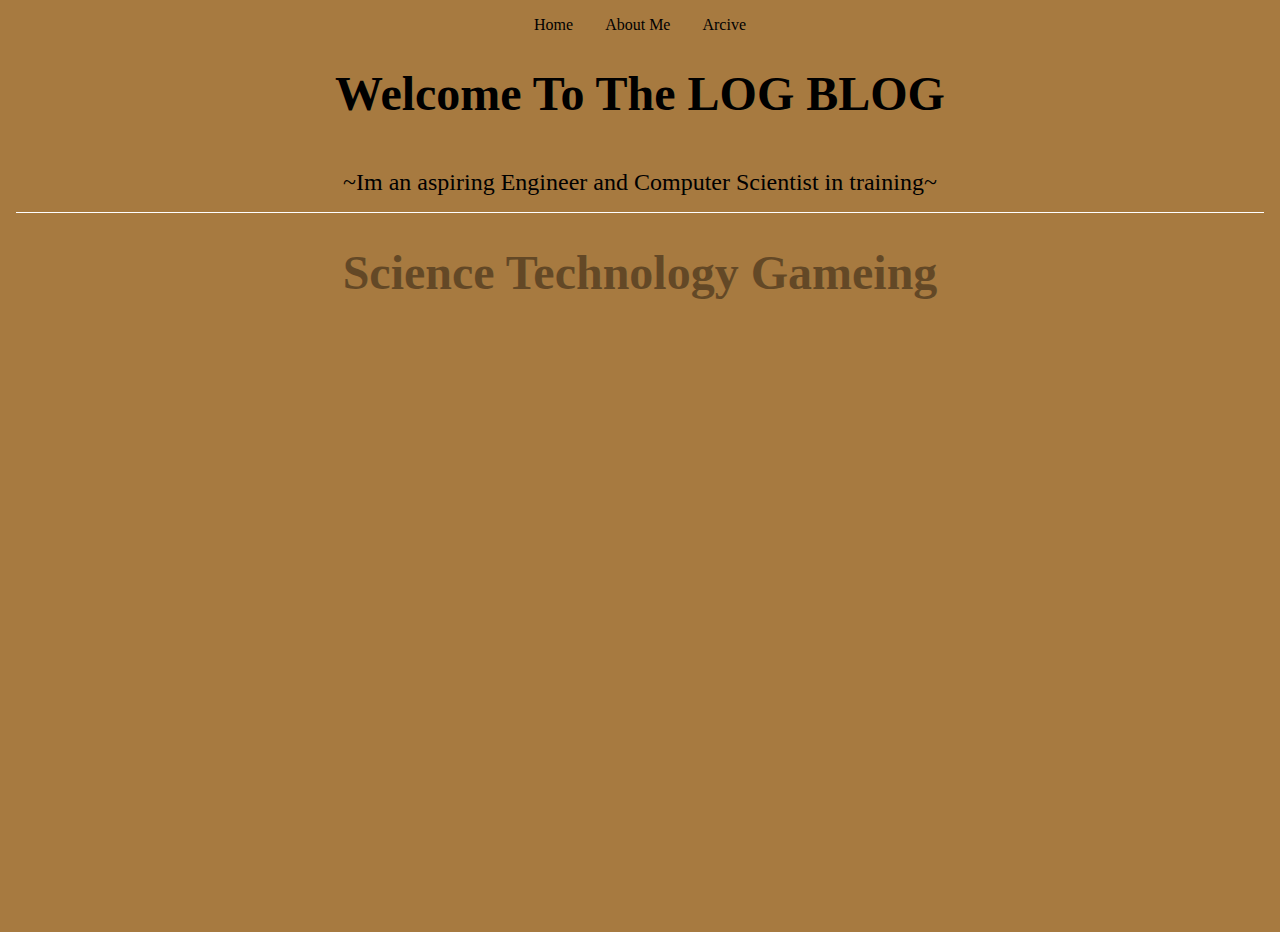
<file: koglog.html>
<!DOCTYPE html>
<html lang="en">
<head>
    <meta charcter="UTF-8">
    <meta name="viewport" content="width-device-width, initial-scale=1.0">
    <link href="https://unpkg.com/aos@2.3.1/dist/aos.css" rel="stylesheet">
    <link rel="stylesheet" href="koglog.css">
    <title>Project Log page</title>
</head>

<body>
    <header>
        <nav>
            <ul class="Features">
                <li><a href="index.html">Home</a></li>
                <li><a href="aboutMe.html">About Me</a></li>
                <li><a href="arcive.html">Arcive</a></li>
            </ul>
        </nav>
        <h1 class="fade-in-custome">Welcome To The LOG BLOG</h1>
        <p class="fade-in-custome">~Im an aspiring Engineer and Computer Scientist in training~</p>
        <h3 class="rotate">Science Technology Gameing</h3>
    </header>

<script src="https://unpkg.com/aos@2.3.1/dist/aos.js"></script>
<script>
    AOS.init();
</script>
</body>

</html>
</file>
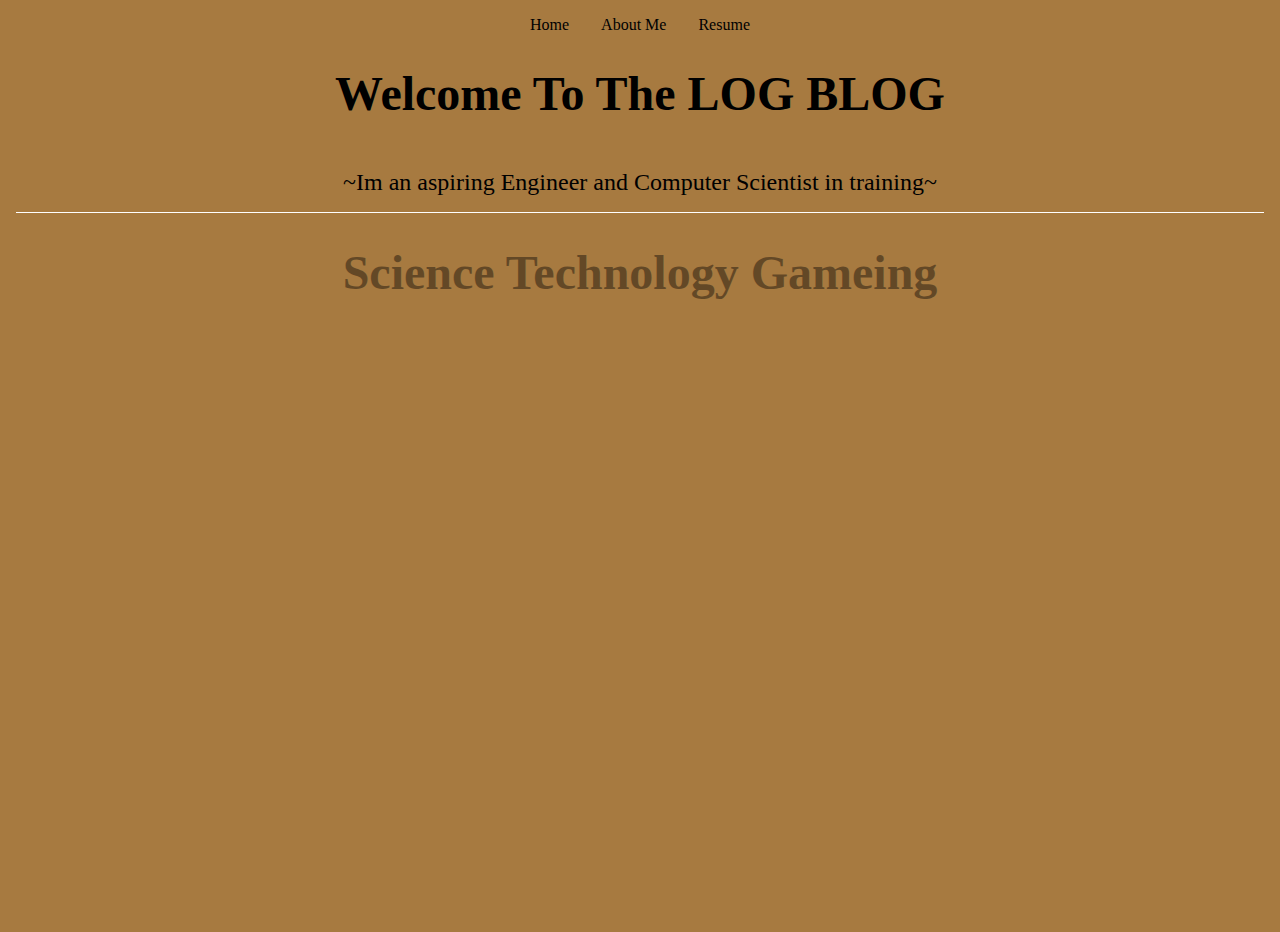
<file: Log.html>
<!DOCTYPE html>
<html lang="en">
<head>
    <meta charcter="UTF-8">
    <meta name="viewport" content="width-device-width, initial-scale=1.0">
    <link href="https://unpkg.com/aos@2.3.1/dist/aos.css" rel="stylesheet">
    <link rel="stylesheet" href="style-Log.css">
    <title>Project 1.0 project page</title>
</head>

<body>
    <header>
        <nav>
            <ul class="Features">
                <li><a href="index.html">Home</a></li>
                <li><a href="About-Me.html">About Me</a></li>
                <li><a href="Resume.html">Resume</a></li>
            </ul>
        </nav>
        <h1 class="fade-in-custome">Welcome To The LOG BLOG</h1>
        <p class="fade-in-custome">~Im an aspiring Engineer and Computer Scientist in training~</p>
        <h3 class="rotate">Science Technology Gameing</h3>
    </header>

<script src="https://unpkg.com/aos@2.3.1/dist/aos.js"></script>
<script>
    AOS.init();
</script>
</body>

</html>
</file>
<file: koglog.css>
/* 
GLOBAL STYLES
*/
body{
    font-family:Georgia, 'Times New Roman', Times, serif;
    font-size: 10px;
    margin: 0;
    width: 100vw;
    text-align: center;
}

img{
    max-width: 100%;
}

hr{
    width: 100%;
    opacity: 0.5rem;
    color: black;
}
ul{
    list-style: none;
    margin: 0;
    padding: 0;
}

a{
    text-decoration: none;
    color: inherit;
}

/*
HEADER SECTION
*/
header{
    background-color: rgb(167, 122, 64);
    padding: 1rem;
    height: 100vh;

}

nav ul{
    font-size: 1rem;
    display: flex;
    justify-content: center;
}

nav li{
    margin: 0 1rem;

}

header h1{
    font-size: 3rem;
}

header p{
    font-size: 1.5rem;
    padding: 1rem 0;
    border-bottom: 1px solid white;
}

.rotate{
    margin-top: 2rem;
    font-size: 3rem;
    opacity: 0.4;
}

/*
PARALLAX SECTION
*/

.parallax{
background-image: url('images/conny-schneider-s8JOKMUiyo4-unsplash.jpg');
height: 100vh;
background-position: center;
background-size: cover;
background-attachment: fixed;
}

.parallax ul{
    color: gainsboro;
    font-size: 1.5rem;
    padding: 1rem;
}

.parallax li{
    margin: 1rem 0;
}
</file>
<file: style-Log.css>
/* 
GLOBAL STYLES
*/
body{
    font-family:Georgia, 'Times New Roman', Times, serif;
    font-size: 10px;
    margin: 0;
    width: 100vw;
    text-align: center;
}

img{
    max-width: 100%;
}

hr{
    width: 100%;
    opacity: 0.5rem;
    color: black;
}
ul{
    list-style: none;
    margin: 0;
    padding: 0;
}

a{
    text-decoration: none;
    color: inherit;
}

/*
HEADER SECTION
*/
header{
    background-color: rgb(167, 122, 64);
    padding: 1rem;
    height: 100vh;

}

nav ul{
    font-size: 1rem;
    display: flex;
    justify-content: center;
}

nav li{
    margin: 0 1rem;

}

header h1{
    font-size: 3rem;
}

header p{
    font-size: 1.5rem;
    padding: 1rem 0;
    border-bottom: 1px solid white;
}

.rotate{
    margin-top: 2rem;
    font-size: 3rem;
    opacity: 0.4;
}

/*
PARALLAX SECTION
*/

.parallax{
background-image: url('images/conny-schneider-s8JOKMUiyo4-unsplash.jpg');
height: 100vh;
background-position: center;
background-size: cover;
background-attachment: fixed;
}

.parallax ul{
    color: gainsboro;
    font-size: 1.5rem;
    padding: 1rem;
}

.parallax li{
    margin: 1rem 0;
}
</file>
